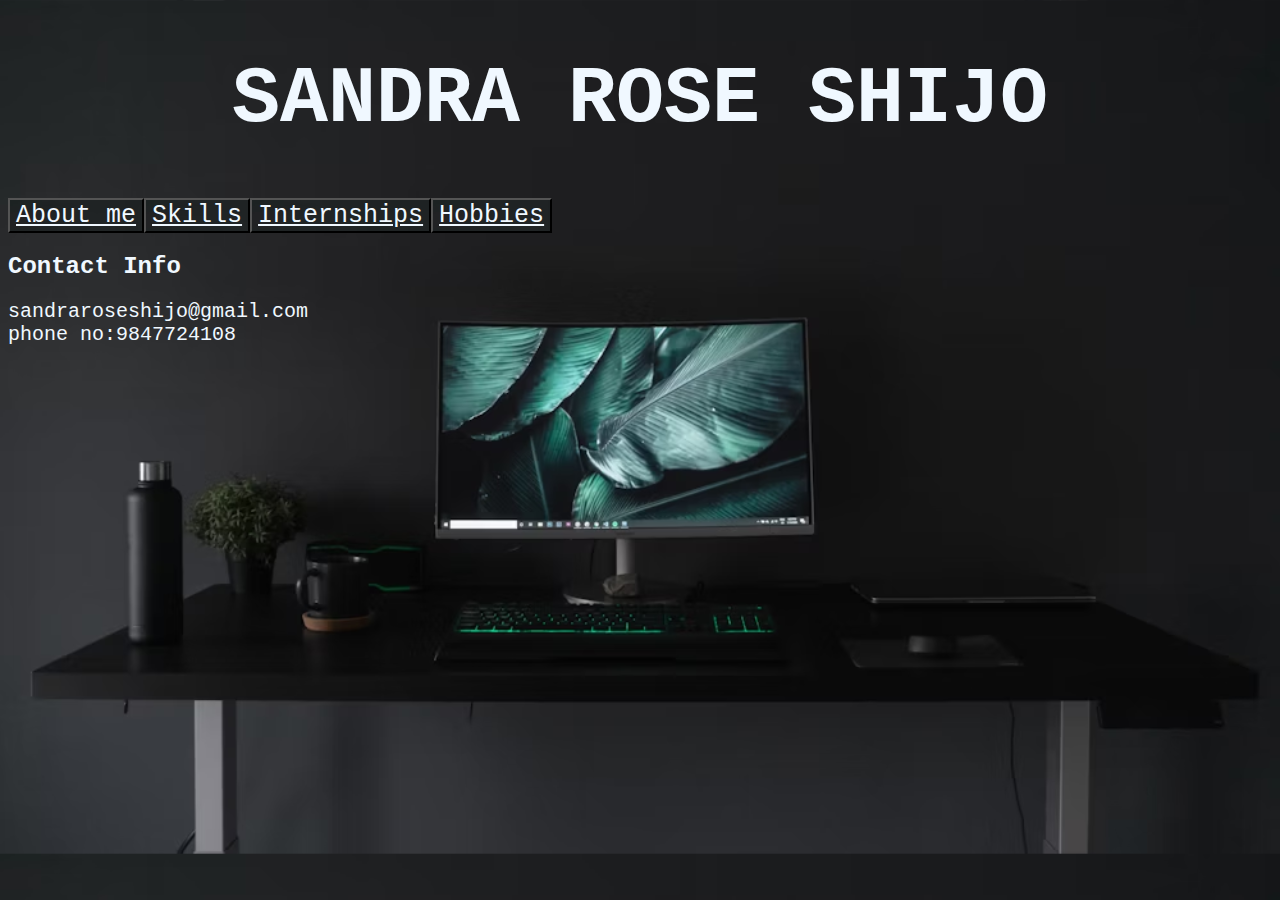
<file: index.html>
<!DOCTYPE html>
<html lang="en">
<head>
    <link href="./style.css" rel="stylesheet" ></link>
    <meta charset="UTF-8">
    <meta name="viewport" content="width=device-width, initial-scale=1.0">
    <title>Document</title>
</head>
<body>
    
    <h1 id="hd" >SANDRA ROSE SHIJO</h1>
    <div style="text-align:center; display: flex; align-items: center;">
    
    <button><a  href="./about.html">About me</a></button>
    <button><a href="./about.html">Skills</a></button>
    <button><a href="./about.html">Internships</a></button>
    <button><a href="./about.html">Hobbies</a></button>
 
    </div>
    <h2>Contact Info</h2>
    <p>sandraroseshijo@gmail.com<br>
    phone no:9847724108</p>
    
</body>
</html>
</file>
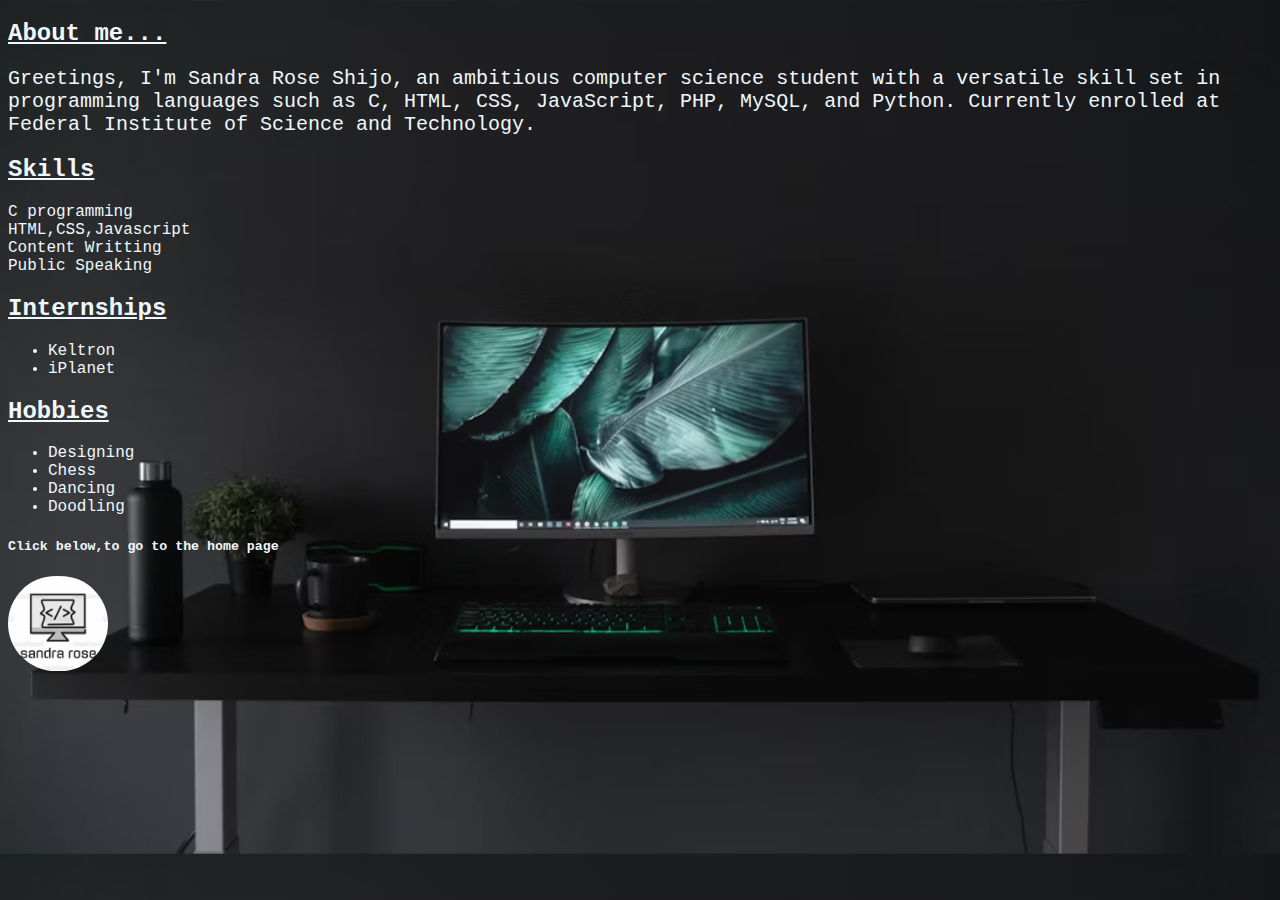
<file: about.html>
<!DOCTYPE html>
<html lang="en">
<head>
    <link href="./style.css" rel="stylesheet" ></link>
    <meta charset="UTF-8">
    <meta name="viewport" content="width=device-width, initial-scale=1.0">
    <title>About me</title>
</head>
<body>
    <div>
        <h2><b><u>About me...</u></b></h2>
        <p>Greetings, I'm Sandra Rose Shijo, an ambitious computer science student with a versatile skill set in programming languages such as C, HTML, CSS, JavaScript, PHP, MySQL, and Python. Currently enrolled  at Federal Institute of Science and Technology.</p>
        <h2><b><u>Skills</u></b></h2>
            <li>C programming</li>
            <li>HTML,CSS,Javascript</li>
            <li>Content Writting</li>
            <li>Public Speaking</li>
        <h2><b><u>Internships</u></b></h2>
            <ul>
             <li>Keltron</li>
             <li>iPlanet</li>
            </ul>
        <h2><b><u>Hobbies</u></b></h2>
        <ul>
            <li>Designing</li>
            <li>Chess</li>
            <li>Dancing</li>
            <li>Doodling</li>
        </ul>
        <h5>Click below,to go to the home page</h5>
        <a href="index.html"><img style="width:100px;border-radius:80px;" src="./logo.png"></a>
    </div>
</body>
</html>
</file>
<file: style.css>
*{
   
    
    font-family: 'Courier New', Courier, monospace;
}

body{
    background-image:url("./photo-1590212151175-e58edd96185b.avif");
    background-size: cover;
    color:aliceblue;
}

button{
    background-image:url("./photo-1590212151175-e58edd96185b.avif");
    color:aliceblue;
}

#hd{
    color:aliceblue;
    font-family: courier;
    font-size:80px;
    text-align: center;
}

p{
    
    font-size:20px;
    color:aliceblue;
    font-family: 'Courier New', Courier, monospace;
}

a{
    color:aliceblue;
    font-size: 25px;
    font-family: 'Courier New', Courier, monospace;
}
</file>
